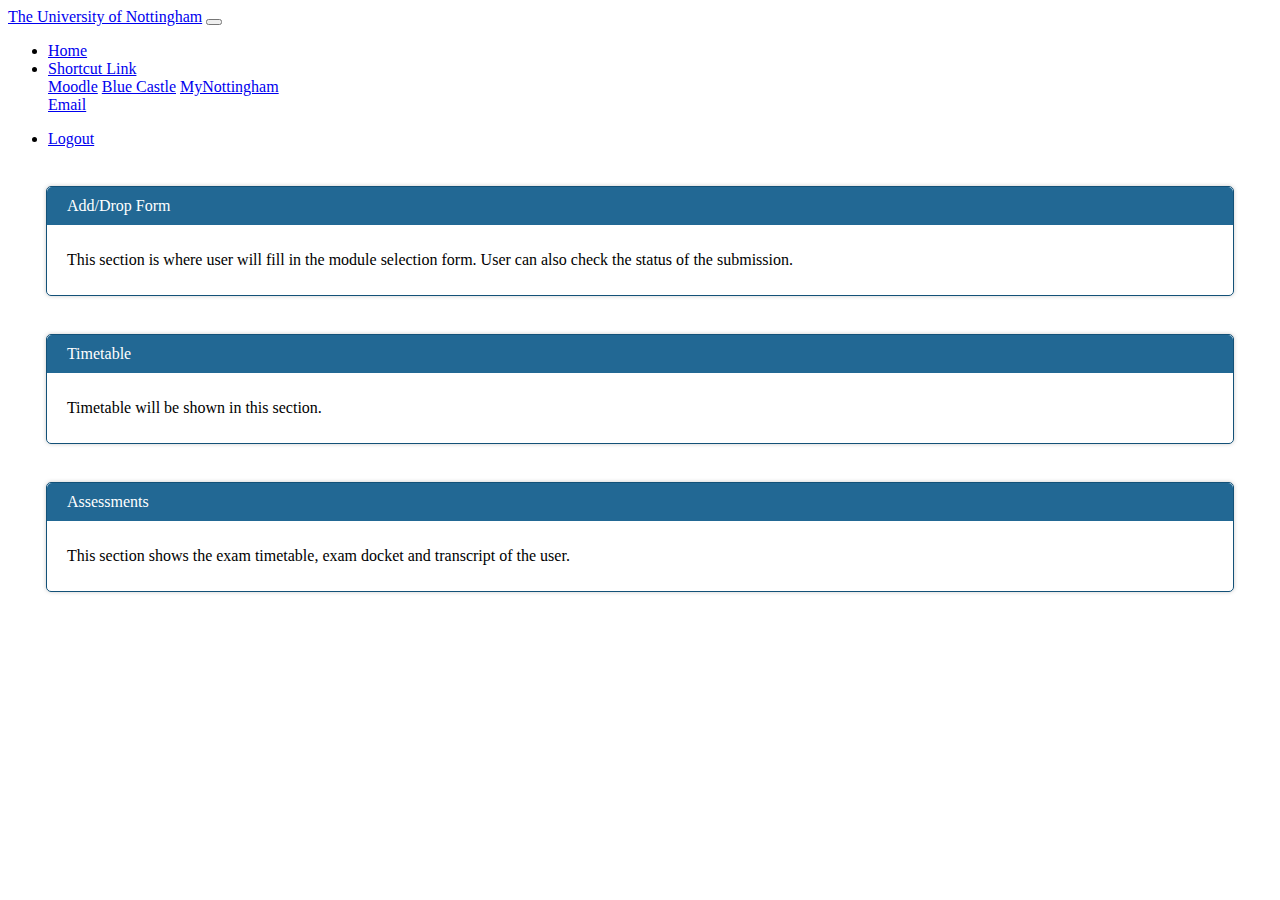
<file: Java-basics/index.html>
<!DOCTYPE html>
<html>
    <head>
         <meta name="viewport" content="width=device-width, initial-scale=1.0">
         <title>The University of Nottingham</title>
         <link rel="stylesheet" href="main.css">
         <link rel="stylesheet" href="https://stackpath.bootstrapcdn.com/bootstrap/4.1.3/css/bootstrap.min.css" integrity="sha384-MCw98/SFnGE8fJT3GXwEOngsV7Zt27NXFoaoApmYm81iuXoPkFOJwJ8ERdknLPMO" crossorigin="anonymous">

    </head>
    <body>
        <header>
                <nav class="navbar navbar-expand-lg navbar-dark bg-dark">
                        <a class="navbar-brand" href="#">The University of Nottingham</a>
                        <button class="navbar-toggler" type="button" data-toggle="collapse" data-target="#navbarSupportedContent" aria-controls="navbarSupportedContent" aria-expanded="false" aria-label="Toggle navigation">
                          <span class="navbar-toggler-icon"></span>
                        </button>
                      
                        <div class="collapse navbar-collapse" id="navbarSupportedContent">
                          <ul class="navbar-nav mr-auto">
                            <li class="nav-item active">
                              <a class="nav-link" href="#">Home <span class="sr-only">(current)</span></a>
                            </li>

                            <li class="nav-item dropdown">
                              <a class="nav-link dropdown-toggle" href="#" id="navbarDropdown" role="button" data-toggle="dropdown" aria-haspopup="true" aria-expanded="false">
                                Shortcut Link
                              </a>
                              <div class="dropdown-menu" aria-labelledby="navbarDropdown">
                                <a class="dropdown-item" href="https://moodle.nottingham.ac.uk/my/">Moodle</a>
                                <a class="dropdown-item" href="https://bluecastle.nottingham.ac.uk/Account/Login?ReturnUrl=%2f">Blue Castle</a>
                                <a class="dropdown-item" href="https://mynottingham.nottingham.ac.uk/psp/psprd/EMPLOYEE/EMPL/h/?tab=UN_IH_GUEST_MALAYSIA">MyNottingham</a>
                                <div class="dropdown-divider"></div>
                                <a class="dropdown-item" href="https://adfs.nottingham.edu.my/adfs/ls/?client-request-id=ed8692cf-e778-4624-8365-a64d47b21751&username=&wa=wsignin1.0&wtrealm=urn%3afederation%3aMicrosoftOnline&wctx=estsredirect%3d2%26estsrequest%[base64]">Email</a>
                              </div>
                            </li>
                            
                          </ul>

                          <ul class="navbar-nav navbar-right">
                                <li class="nav-item">
                                   <a class="nav-link" href="login.html">Logout</a>
                                </li>
                          </ul>
                          
                        </div>
                      </nav>
        </header>
        
        <div class="myPanel">
            <div class="heading">Add/Drop Form</div>
            <div class="body">
                <p>This section is where user will fill in the module selection form. User can also check the status of the submission.</p>
                <div class="showOnHover">
                    <a href="adddrop.html" class="btn btn-xs btn-danger">Add/Drop Form</a>
                    <a href="ADstatus.html" class="btn btn-xs btn-danger">Add/Drop Form Status</a>
                </div>
            </div>
        </div>

        <div class="myPanel">
            <div class="heading">Timetable</div>
            <div class="body">
                 <p>Timetable will be shown in this section.</p>
                 <div class="showOnHover">
                    <a href="" class="btn btn-xs btn-danger">Timetable</a>
                </div>
            </div>
        </div>
        
        <div class="myPanel">
            <div class="heading">Assessments</div>
            <div class="body">
                 <p>This section shows the exam timetable, exam docket and transcript of the user.</p>
                 <div class="showOnHover">
                    <a href="" class="btn btn-xs btn-danger">Exam Timetable</a>
                    <a href="" class="btn btn-xs btn-danger">Exam Docket</a>
                    <a href="" class="btn btn-xs btn-danger">Marks</a>
                 </div>
            </div>
        </div>

        <!--JQuery-->
        <script src="https://code.jquery.com/jquery-3.3.1.slim.min.js" integrity="sha384-q8i/X+965DzO0rT7abK41JStQIAqVgRVzpbzo5smXKp4YfRvH+8abtTE1Pi6jizo" crossorigin="anonymous"></script>
        <!--Optional JS--> 
        <script src="https://stackpath.bootstrapcdn.com/bootstrap/4.1.3/js/bootstrap.min.js" integrity="sha384-ChfqqxuZUCnJSK3+MXmPNIyE6ZbWh2IMqE241rYiqJxyMiZ6OW/JmZQ5stwEULTy" crossorigin="anonymous"></script>
  
        

    </body>
</html>
</file>
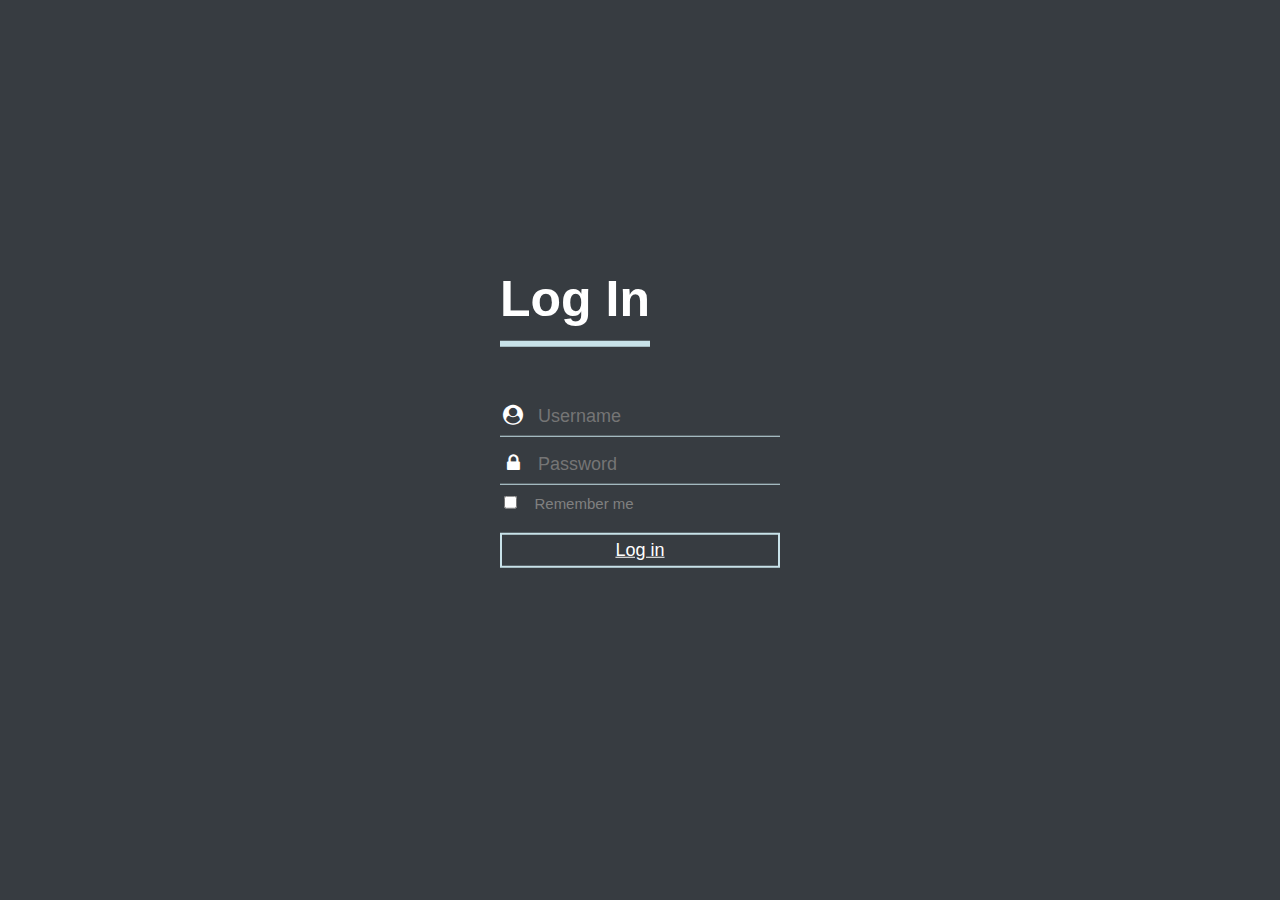
<file: Java-basics/login.html>
<!DOCTYPE html>
<html>
<head>
    <meta charset="UTF-8">
    <meta name="viewport" content="width=device-width, initial-scale=1.0">
    <title>The University of Nottingham</title>
    <link rel="stylesheet" href="style2.css">

</head>

<body>
    <div class="login-box">
        <!-- large size login word -->
        <h1>Log In</h1>
        <div class="textbox">
            <i class="fa fa-user-circle"></i>
            <input type="text" placeholder="Username" name="exampleInputName1" value="">
        </div>

        <div class="textbox">
            <i class="fa fa-lock"></i>
            <input type="password" placeholder="Password" name="exampleInputPass1" value="">
        </div>

        <div class="textbox-check">
            <input type="checkbox" class="textbox-check-input" id="exampleCheck1">
            <label class="textbox-check-label" for="exampleCheck1">Remember me</label>
        </div>

        <div class="login-button">
            <!-- <input class="btn2" type="button" name="" value="Log in"> -->
            <a href="index.html" class="btn btn-primary">Log in</a>
                    
        </div>

    </div>
</body>
</html>
</file>
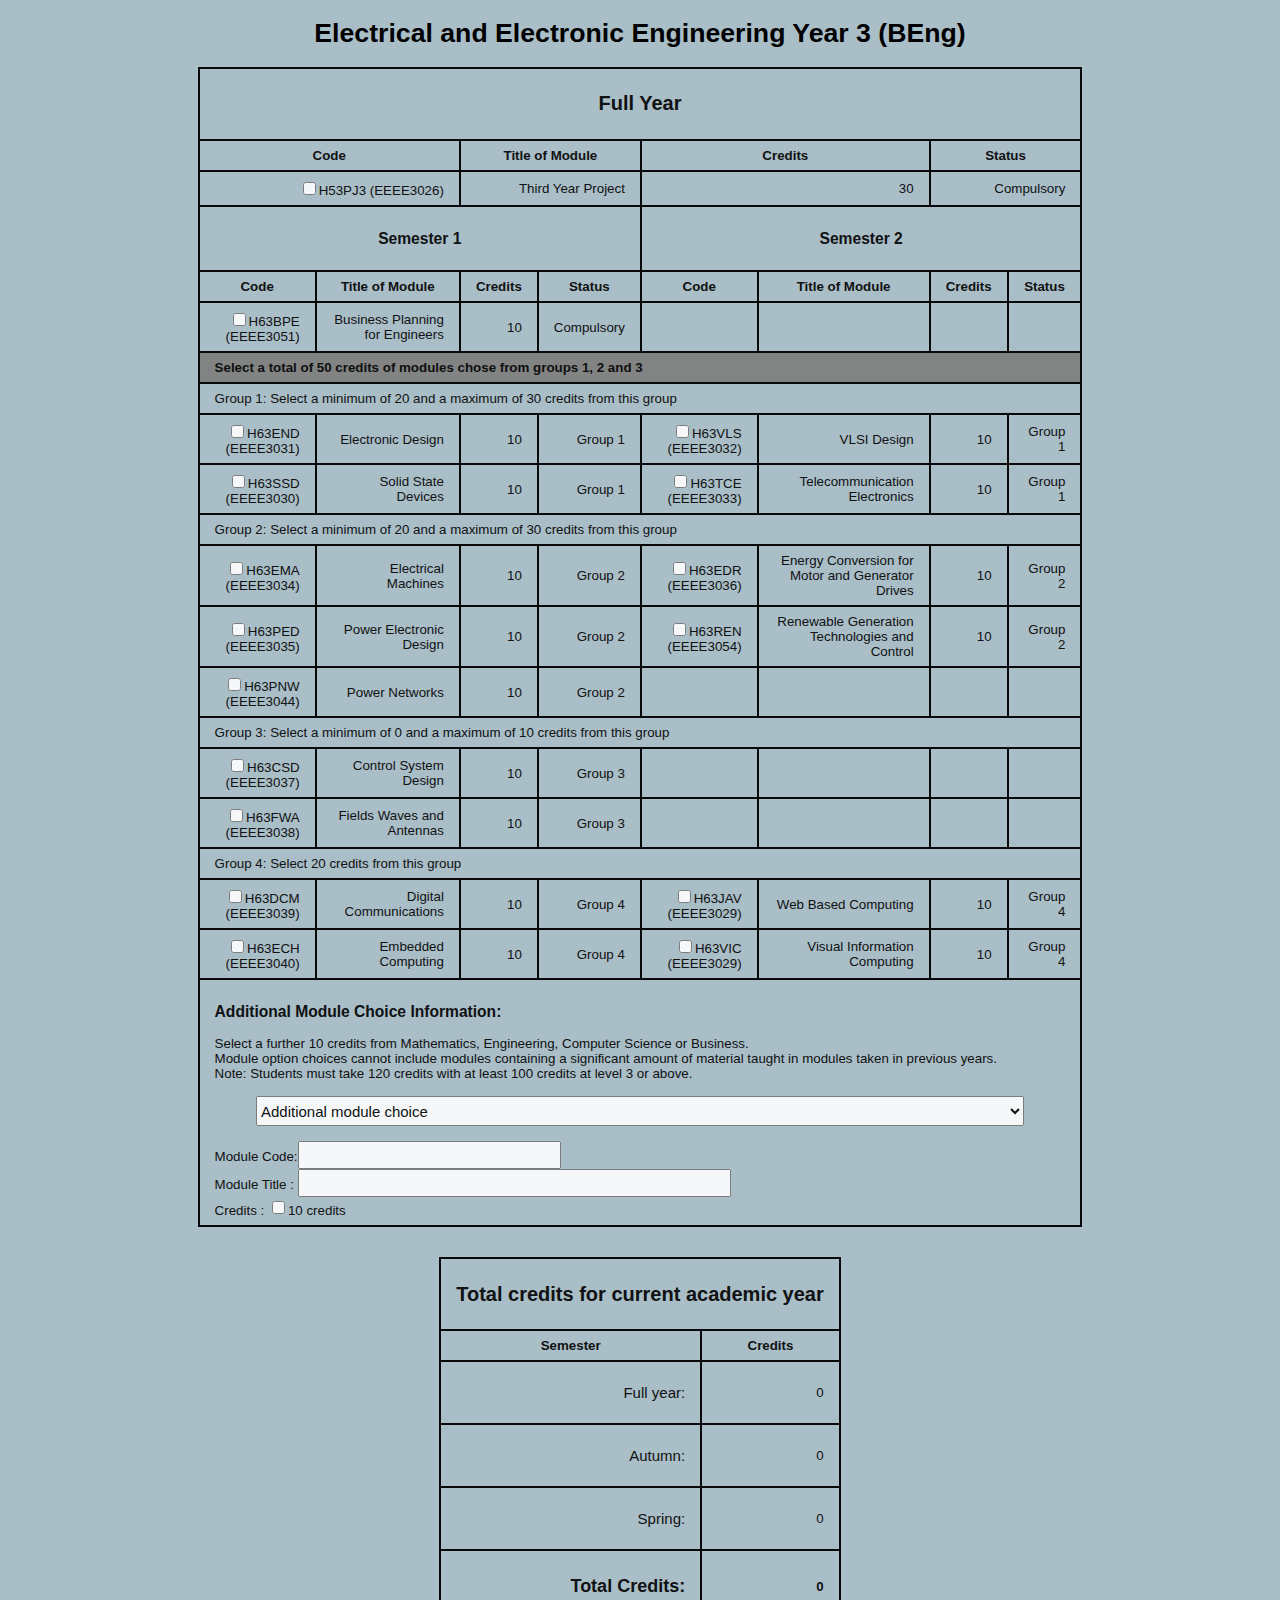
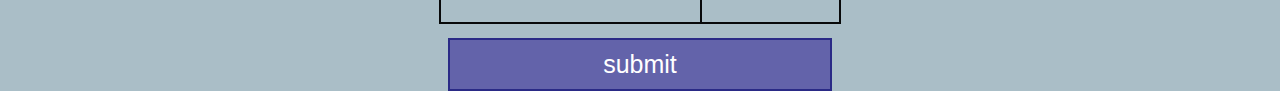
<file: Java-basics/Y3beng.html>
<!DOCTYPE html>
<html>
<head>
    <meta charset="UTF-8">
    <meta http-equiv="X-UA-Compatible" content="IE=edge">
    <meta name="viewport" content="width=device-width, initial-scale=1.0">
    <title>EEEE Year3 (BEng)</title>
    <link rel="stylesheet" href="style3.css">

</head>

<header>
    <h1>Electrical and Electronic Engineering Year 3 (BEng)</h1>
</header>

<body>
    <div class="Y3B" id="Y3B">
    <form id="module" action="http://localhost/phpprogram/example.php" method="post">
    <table class="EEEEY3B" style="width:70%">
        <tr class="header_row">
            <th colspan="8"><h2>Full Year</h2></th>
        </tr>
        <tr>
            <th colspan="2">Code</th>
            <th colspan="2">Title of Module</th>
            <th colspan="2">Credits</th>
            <th colspan="2">Status</th>
        </tr>
        <tr>
            <td colspan="2"><input type="checkbox" name="EEEE3026[]" class="fullyear" value="30">H53PJ3 (EEEE3026)</td>
            <td colspan="2">Third Year Project</td>
            <td colspan="2">30</td>
            <td colspan="2">Compulsory</td>
        </tr>
        <tr>
            <th colspan="4"><h3>Semester 1</h3></th>
            <th colspan="4"><h3>Semester 2</h3></th>
        </tr>
        <tr>
            <th>Code</th>
            <th>Title of Module</th>
            <th>Credits</th>
            <th>Status</th>
            <th>Code</th>
            <th>Title of Module</th>
            <th>Credits</th>
            <th>Status</th>            
        </tr>
        <tr>
            <td><input type="checkbox" name="EEEE3051[]" class="autumn" value="10">H63BPE (EEEE3051)</td>
            <td>Business Planning for Engineers</td>
            <td>10</td>
            <td>Compulsory</td>
            <td></td>
            <td></td>
            <td></td>
            <td></td>            
        </tr>
        <tr style="background-color:gray">
            <td colspan="8" style="text-align:left;"><b>Select a total of 50 credits of modules chose from groups 1, 2 and 3</b></td>
        </tr>
        <tr>
            <td colspan="8" style="text-align:left;">Group 1: Select a minimum of 20 and a maximum of 30 credits from this group</td>
        </tr>
        <tr>
            <td><input type="checkbox" name="group1a" class="autumn" value="10" onclick="require1()">H63END (EEEE3031)</td>
            <td>Electronic Design</td>
            <td>10</td>
            <td>Group 1</td>
            <td><input type="checkbox" name="group1b" class="spring" value="10" onclick="require1()">H63VLS (EEEE3032)</td>
            <td>VLSI Design</td>
            <td>10</td>
            <td>Group 1</td>            
        </tr>
        <tr>
            <td><input type="checkbox" name="group1c" class="autumn" value="10" onclick="require1()">H63SSD (EEEE3030)</td>
            <td>Solid State Devices</td>
            <td>10</td>
            <td>Group 1</td>
            <td><input type="checkbox" name="group1d" class="spring" value="10" onclick="require1()">H63TCE (EEEE3033)</td>
            <td>Telecommunication Electronics</td>
            <td>10</td>
            <td>Group 1</td>
        </tr>   
        <tr>
            <td colspan="8" style="text-align:left;">Group 2: Select a minimum of 20 and a maximum of 30 credits from this group</td>
        </tr> 
        <tr>
            <td><input type="checkbox" name="group2a" class="autumn" value="10" onclick="require2()">H63EMA (EEEE3034)</td>
            <td>Electrical Machines</td>
            <td>10</td>
            <td>Group 2</td>
            <td><input type="checkbox" name="group2b" class="spring" value="10" onclick="require2()">H63EDR (EEEE3036)</td>
            <td>Energy Conversion for Motor and Generator Drives</td>
            <td>10</td>
            <td>Group 2</td>           
        </tr>  
        <tr>
            <td><input type="checkbox" name="group2c" class="autumn" value="10" onclick="require2()">H63PED (EEEE3035)</td>
            <td>Power Electronic Design</td>
            <td>10</td>
            <td>Group 2</td>
            <td><input type="checkbox" name="group2d" class="spring" value="10" onclick="require2()">H63REN (EEEE3054)</td>
            <td>Renewable Generation Technologies and Control</td>
            <td>10</td>
            <td>Group 2</td>
        </tr>   
        <tr>
            <td><input type="checkbox" name="group2e" class="autumn" value="10" onclick="require2()">H63PNW (EEEE3044)</td>
            <td>Power Networks</td>
            <td>10</td>
            <td>Group 2</td>
            <td></td>
            <td></td>
            <td></td>
            <td></td>
        </tr>  
        <tr>
            <td colspan="8" style="text-align:left;">Group 3: Select a minimum of 0 and a maximum of 10 credits from this group</td>
        </tr> 
        <tr>
            <td><input type="checkbox" name="group3a" class="autumn" value="10" onclick="require3()">H63CSD (EEEE3037)</td>
            <td>Control System Design</td>
            <td>10</td>
            <td>Group 3</td>
            <td></td>
            <td></td>
            <td></td>
            <td></td>

        </tr>
        <tr>
            <td><input type="checkbox" name="group3b" class="autumn" value="10" onclick="require3()">H63FWA (EEEE3038)</td>
            <td>Fields Waves and Antennas</td>
            <td>10</td>
            <td>Group 3</td>
            <td></td>
            <td></td>
            <td></td>
            <td></td>
        </tr> 
        <tr>
            <td colspan="8" style="text-align:left;">Group 4: Select 20 credits from this group</td>
        </tr>  
        <tr>
            <td><input type="checkbox" name=group4a class="autumn" id="checks" value="10" >H63DCM (EEEE3039)</td>
            <td>Digital Communications</td>
            <td>10</td>
            <td>Group 4</td>
            <td><input type="checkbox" name=group4b class="spring" value="10" >H63JAV (EEEE3029)</td>
            <td>Web Based Computing</td>
            <td>10</td>
            <td>Group 4</td>
        </tr>
        <tr>
            <td><input type="checkbox" name=group4c class="autumn" value="10" >H63ECH (EEEE3040)</td>
            <td>Embedded Computing</td>
            <td>10</td>
            <td>Group 4</td>
            <td><input type="checkbox" name=group4d class="spring" value="10" >H63VIC (EEEE3029)</td>
            <td>Visual Information Computing</td>
            <td>10</td>
            <td>Group 4</td>
        </tr> 
        <tr>
            <td colspan="8" style="text-align:left;"><h3>Additional Module Choice Information:</h3>Select a further 10 credits from Mathematics, Engineering, Computer Science or Business.<br>Module option choices cannot include modules containing a significant amount of material taught in modules taken in previous years.
            <br>Note: Students must take 120 credits with at least 100 credits at level 3 or above.<br><br>
            <select class="form-control" onchange="window.location.href=this.value;" style="width:60%;height:30px;font-size:15px;">
                    <option selected>Additional module choice</option>
                    <option value="https://mynottingham.nottingham.ac.uk/psp/psprd/EMPLOYEE/HRMS/c/UN_PROG_AND_MOD_EXTRACT.UN_PAM_CRSE_EXTRCT.GBL">Arts & Education (Foundation)</option>
                    <option value="2">Biomedical Sciences</option>
                    <option value="3">Biosciences</option>
            </select>
            <br><br>
            <br>Module Code:<input type="text" name="code" style="width:30%;height:22px;font-size:15px;">
            <br>Module Title     : <input type="text" name="title" style="width:50%;height:22px;font-size:15px;">
            <br>Credits     :   <input type="checkbox" class="add_cred" name="add_cred" id="add_cred_Total" value="10" onclick="getAdd_Cred()" style="height:15px;font-size:15px;">10 credits    
            </td>
        </tr>
                
    </table>

    <br><br>
    <table>
        <tr>
            <th colspan="2"><h2>Total credits for current academic year</h2></th>
        </tr>

        <tr>
            <th>Semester</th>
            <th>Credits</th>
        </tr>

        <tr><div class="FullYearCredit">
            <td><p style="font-size:15px">Full year: </p></td>
            <td><span id="fullyearTotal">0</span></td>
        </div></tr>

        <tr><div class="AutumnCredit">
            <td><p style="font-size:15px">Autumn: </p></td>
            <td><span id="autumnTotal">0</span> </td>
        </div></tr>

        <tr><div class="SpringCredit">
            <td><p style="font-size:15px">Spring: </p></td>
            <td><span id="springTotal">0</span> </td>
        </div></tr>

        <tr><div class="grandTotalCredit">
            <td><b><p style="font-size:18px">Total Credits: </b></p></td>
            <td><b><span id="grandTotal">0</span></b></td>
        </div></tr>

    </table>
    
    <div id="totalAdd_Cred">0</div>
    
    <p><input type="submit" class="button" value="submit"/></p>

    </form>
    </div>

    <script>  
        var checkbox_full = document.getElementsByClassName('fullyear');     
        var checkbox_aut = document.getElementsByClassName('autumn');
        var checkbox_spr = document.getElementsByClassName('spring');
        var FullYearTotal  = document.getElementById('fullyearTotal');
        var AutumnTotal  = document.getElementById('autumnTotal');
        var SpringTotal  = document.getElementById('springTotal');
        const MAX_CRED_AUT_ = 60, MAX_CRED_SPR_ = 60;
            
            //"(this.checked ? 1 : -1);" this sees if checkbox is checked or unchecked   by adding or subtracting it (1 :-1)
            //make sure that each checkbox total is added if its checked
            for (var i=0; i < checkbox_full.length; i++) {
                checkbox_full[i].onchange = function() {
                
                    var add_full = this.value * (this.checked ? 1 : -1);
                    
                    fullyearTotal.innerHTML = parseFloat(fullyearTotal.innerHTML) + add_full;
                    grandTotal.innerHTML = parseFloat(fullyearTotal.innerHTML) + parseFloat(springTotal.innerHTML) + parseFloat(autumnTotal.innerHTML)+ parseFloat(document.getElementById('totalAdd_Cred').innerHTML);
                }
            }
            for (var j=0; j < checkbox_aut.length; j++) {
                checkbox_aut[j].onchange = function() {
                  
                    var add_aut = this.value * (this.checked ? 1 : -1);
                    
                    autumnTotal.innerHTML = parseFloat(autumnTotal.innerHTML) + add_aut;
                    grandTotal.innerHTML = parseFloat(fullyearTotal.innerHTML) + parseFloat(springTotal.innerHTML) + parseFloat(autumnTotal.innerHTML)+ parseFloat(document.getElementById('totalAdd_Cred').innerHTML);
                
                    if(autumnTotal.innerHTML >= MAX_CRED_AUT_) 
                    {
                        alert("Please bare the responsibility of taking 60 credits in this semester");
                    } 
                    if(grandTotal.innerHTML > 120) 
                    {
                        alert("Please select only 120 credits");
                    } 
                }

            }

            for (var k=0; k < checkbox_spr.length; k++) {
                checkbox_spr[k].onchange = function() {
                
                    var add_spr = this.value * (this.checked ? 1 : -1);
                    
                    springTotal.innerHTML = parseFloat(springTotal.innerHTML) + add_spr;
                    grandTotal.innerHTML = parseFloat(fullyearTotal.innerHTML) + parseFloat(springTotal.innerHTML) + parseFloat(autumnTotal.innerHTML)+ parseFloat(document.getElementById('totalAdd_Cred').innerHTML);

                    if(springTotal.innerHTML >= MAX_CRED_SPR_) 
                    {
                        alert("Please bare the responsibility of taking 60 credits in this Semester");
                    } 
                    if(grandTotal.innerHTML > 120) 
                    {
                        alert("Please select only 120 credits");
                    } 
                   
                }
            }
            function getAdd_Cred()
            {
                //Here we get the total price by calling our function
                //Each function returns a number so by calling them we add the values they return together
                var theForm = document.forms["module"];
                var add_cred = theForm.elements["add_cred"];
                var howmany = 0;
                if (add_cred.checked==true)
                {
                    howmany = 10;
                }

                //display the result
                document.getElementById('totalAdd_Cred').innerHTML = howmany;
                grandTotal.innerHTML = parseFloat(fullyearTotal.innerHTML) + parseFloat(springTotal.innerHTML) + parseFloat(autumnTotal.innerHTML) + parseFloat(document.getElementById('totalAdd_Cred').innerHTML);

            }

    </script>
 
    <script type="text/javascript">

        function require1()
        {
            //Here we get the total price by calling our function
            //Each function returns a number so by calling them we add the values they return together
            var theForm = document.forms["module"];
            var group1a = theForm.elements["group1a"];
            var group1b = theForm.elements["group1b"];
            var group1c = theForm.elements["group1c"];
            var group1d = theForm.elements["group1d"];
            var checkbox_grp1 = 0;
            const MAX_CHECK_1 = 3;
            if (group1a.checked==true)
            {
                checkbox_grp1++;
                if(checkbox_grp1 > MAX_CHECK_1 ) 
                {
                    alert("Please select maximum 30 credits from Group 1");
                    // allInp1[p].checked=false; /* try to Unchek the current checkbox :'(  */
                }
            }
            if (group1b.checked==true)
            {
                checkbox_grp1++;
                if(checkbox_grp1 > MAX_CHECK_1 ) 
                {
                    alert("Please select maximum 30 credits from Group 1");
                    // allInp1[p].checked=false; /* try to Unchek the current checkbox :'(  */
                }
            }
            if (group1c.checked==true)
            {
                checkbox_grp1++;
                if(checkbox_grp1 > MAX_CHECK_1 ) 
                {
                    alert("Please select maximum 30 credits from Group 1");
                    // allInp1[p].checked=false; /* try to Unchek the current checkbox :'(  */
                }
            }
            if (group1d.checked==true)
            {
                checkbox_grp1++;
                if(checkbox_grp1 > MAX_CHECK_1 ) 
                {
                    alert("Please select maximum 30 credits from Group 1");
                    // allInp1[p].checked=false; /* try to Unchek the current checkbox :'(  */
                }
            }
        }   

        function require2()
        {
            //Here we get the total price by calling our function
            //Each function returns a number so by calling them we add the values they return together
            var theForm = document.forms["module"];
            var group2a = theForm.elements["group2a"];
            var group2b = theForm.elements["group2b"];
            var group2c = theForm.elements["group2c"];
            var group2d = theForm.elements["group2d"];
            var group2e = theForm.elements["group2e"];
            var checkbox_grp2 = 0;
            const MAX_CHECK_2 = 3;
            if (group2a.checked==true)
            {
                checkbox_grp2++;
                if(checkbox_grp2 > MAX_CHECK_2 ) 
                {
                    alert("Please select maximum 30 credits from Group 2");
                    // group2a.checked=false; /* try to Unchek the current checkbox :'(  */
                }
            }
            if (group2b.checked==true)
            {
                checkbox_grp2++;
                if(checkbox_grp2 > MAX_CHECK_2 ) 
                {
                    alert("Please select maximum 30 credits from Group 2");
                    // allInp1[p].checked=false; /* try to Unchek the current checkbox :'(  */
                }
            }
            if (group2c.checked==true)
            {
                checkbox_grp2++;
                if(checkbox_grp2 > MAX_CHECK_2 ) 
                {
                    alert("Please select maximum 30 credits from Group 2");
                    // allInp1[p].checked=false; /* try to Unchek the current checkbox :'(  */
                }
            }
            if (group2d.checked==true)
            {
                checkbox_grp2++;
                if(checkbox_grp2 > MAX_CHECK_2 ) 
                {
                    alert("Please select maximum 30 credits from Group 2");
                    // allInp1[p].checked=false; /* try to Unchek the current checkbox :'(  */
                }
            }
            if (group2e.checked==true)
            {
                checkbox_grp2++;
                if(checkbox_grp2 > MAX_CHECK_2 ) 
                {
                    alert("Please select maximum 30 credits from Group 2");
                    // allInp1[p].checked=false; /* try to Unchek the current checkbox :'(  */
                }
            }

        }   

        function require3()
        {
            //Here we get the total price by calling our function
            //Each function returns a number so by calling them we add the values they return together
            var theForm = document.forms["module"];
            var group3a = theForm.elements["group3a"];
            var group3b = theForm.elements["group3b"];
            var checkbox_grp3 = 0;
            const MAX_CHECK_3 = 1;
            if (group3a.checked==true)
            {
                checkbox_grp3++;
                if(checkbox_grp3 > MAX_CHECK_3 ) 
                {
                    alert("Please select maximum 10 credits from Group 3");
                    // allInp1[p].checked=false; /* try to Unchek the current checkbox :'(  */
                }

            }
            if (group3b.checked==true)
            {
                checkbox_grp3++;
                if(checkbox_grp3 > MAX_CHECK_3 ) 
                {
                    alert("Please select maximum 10 credits from Group 3");
                    // allInp1[p].checked=false; /* try to Unchek the current checkbox :'(  */
                }

            }

        }   

        // function blah1(){

        //     var allInp1 = document.getElementsByName('group1[]');
        //     const MAX_CHECK_1 = 3; /*How many checkbox could be checked*/
        //     var nbChk1 =0;
        //     for(var p= 0; p<allInp1.length; p++)
        //     {
        //         if(allInp1[p].type.toLowerCase()=='checkbox' && allInp1[p].checked) /*OR
        //         if(allInp[i].type.toLowerCase()=='checkbox' && allInp[i].checked===true) */
        //         {   
                   
        //             nbChk1++;
                    
        //             if(nbChk1 > MAX_CHECK_1 ) 
        //             {
        //                 alert("Please select maximum 30 credits from Group 1");
        //                 // allInp1[p].checked=false; /* try to Unchek the current checkbox :'(  */
        //             }

        //         }
        //     }
        // }

        function blah2(){

            var allInp2 = document.getElementsByName('group2[]');
            const MAX_CHECK_2 = 3; /*How many checkbox could be checked*/
            var nbChk2 =0;
            for(var q= 0; q<allInp2.length; q++)
            {
                if(allInp2[q].type.toLowerCase()=='checkbox' && allInp2[q].checked) /*OR
                if(allInp[i].type.toLowerCase()=='checkbox' && allInp[i].checked===true) */
                {   
                
                    nbChk2++;
                    
                    if(nbChk2 > MAX_CHECK_2 ) 
                    {
                        alert("Please select maximum 30 credits from Group 2");
                        // allInp2[q].checked=false; /* try to Unchek the current checkbox :'(  */
                    }

                }
            }
              
        }
        // function blah3(){

        //     var allInp3 = document.getElementsByName('group3[]');
        //     // var allInp_3b = document.getElementsByName('group3b');
        //     const MAX_CHECK_3 = 1; /*How many checkbox could be checked*/
        //     var nbChk3 =0;

        //     for(var r= 0; r<allInp3.length; r++)
        //     {
        //         if(allInp3[r].type.toLowerCase()=='checkbox' && allInp3[r].checked) /*OR
        //         if(allInp[i].type.toLowerCase()=='checkbox' && allInp[i].checked===true) */
        //         {   
                
        //             nbChk3++;
                    
        //             if(nbChk3 > MAX_CHECK_3 ) 
        //             {
        //                 alert("Please select maximum 10 credits from Group 3");
        //                 // allInp3[r].checked=false; /* try to Unchek the current checkbox :'(  */
        //             }

        //         }                    
        //     }
        // }
        
        
    </script>    


</body>

</html>
</file>
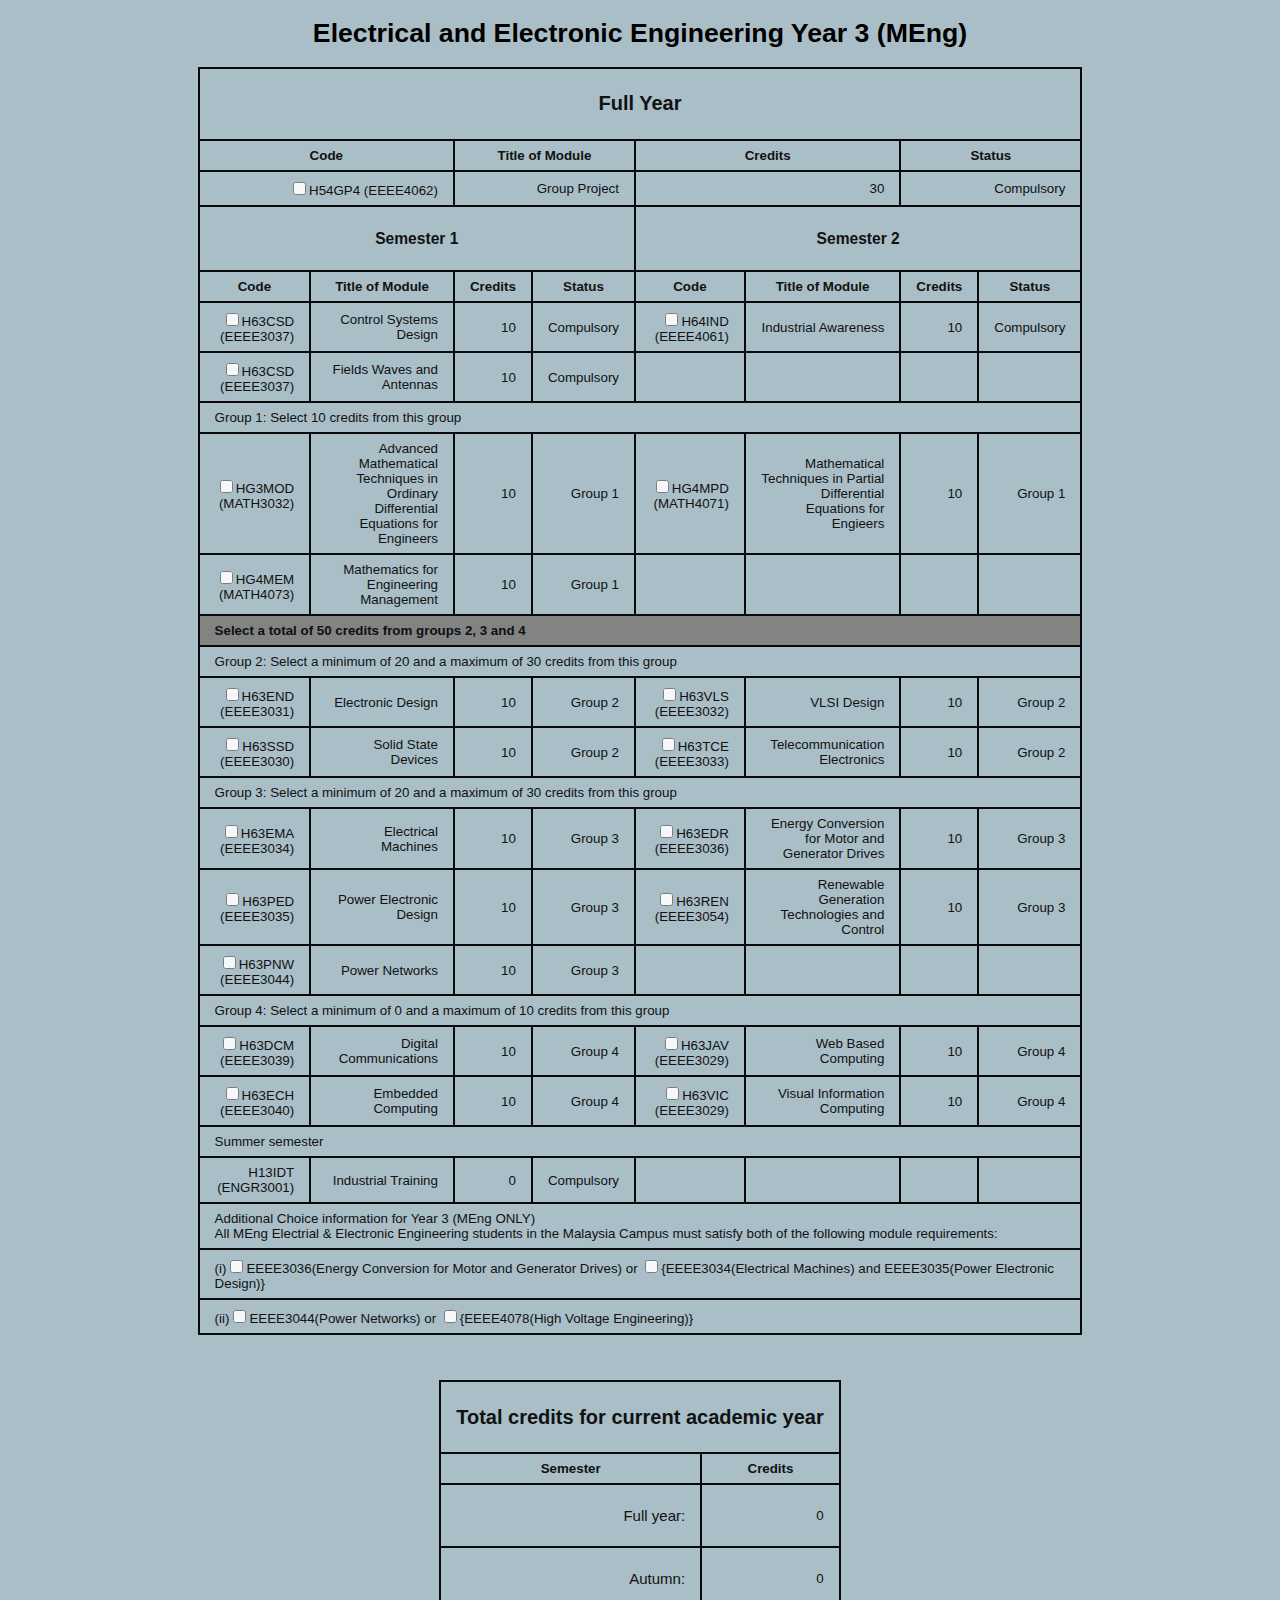
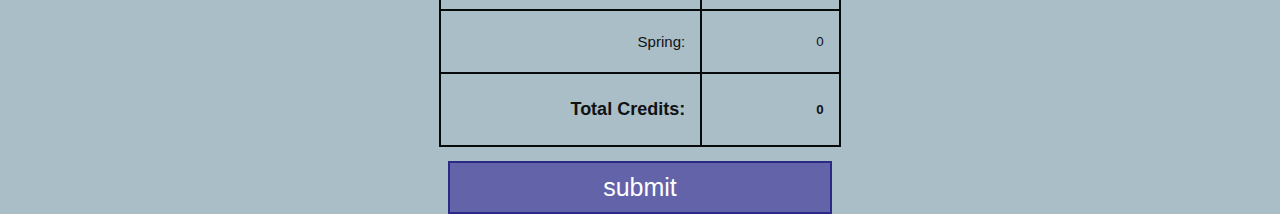
<file: Java-basics/Y3meng.html>
<!DOCTYPE html>
<html>
<head>
    <meta charset="UTF-8">
    <meta http-equiv="X-UA-Compatible" content="IE=edge">
    <meta name="viewport" content="width=device-width, initial-scale=1.0">
    <title>EEEE Year3 (MEng)</title>
    <link rel="stylesheet" href="style5.css">

</head>

<header>
    <h1>Electrical and Electronic Engineering Year 3 (MEng)</h1>
</header>

<body>
    <div class="Y3M" id="Y3M">
    <form id="form_Y3M" action="http://localhost/phpprogram/Y3Meng.php" method="post">
    <table class="EEEEY3M" style="width:70%">
        <tr class="header_row">
            <th colspan="8"><h2>Full Year</h2></th>
        </tr>
        <tr>
            <th colspan="2">Code</th>
            <th colspan="2">Title of Module</th>
            <th colspan="2">Credits</th>
            <th colspan="2">Status</th>
        </tr>
        <tr>
            <td colspan="2"><input type="checkbox" name="EEEE4062[]" class="fullyear_Y3M" value="30" onclick="calculateTotal_Y3M()">H54GP4 (EEEE4062)</td>
            <td colspan="2">Group Project</td>
            <td colspan="2">30</td>
            <td colspan="2">Compulsory</td>
        </tr>
        <tr>
            <th colspan="4"><h3>Semester 1</h3></th>
            <th colspan="4"><h3>Semester 2</h3></th>
        </tr>
        <tr>
            <th>Code</th>
            <th>Title of Module</th>
            <th>Credits</th>
            <th>Status</th>
            <th>Code</th>
            <th>Title of Module</th>
            <th>Credits</th>
            <th>Status</th>            
        </tr>
        <tr>
            <td><input type="checkbox" name="EEEE3037[]" class="autumn_Y3M" value="10" onclick="calculateTotal_Y3M()">H63CSD (EEEE3037)</td>
            <td>Control Systems Design</td>
            <td>10</td>
            <td>Compulsory</td>
            <td><input type="checkbox" name="EEEE4061[]" class="spring_Y3M" value="10" onclick="calculateTotal_Y3M()">H64IND (EEEE4061)</td>
            <td>Industrial Awareness</td>
            <td>10</td>
            <td>Compulsory</td>            
        </tr>
        <tr>
            <td><input type="checkbox" name="EEEE3038[]" class="autumn_Y3M" value="10" onclick="calculateTotal_Y3M()">H63CSD (EEEE3037)</td>
            <td>Fields Waves and Antennas</td>
            <td>10</td>
            <td>Compulsory</td>
            <td></td>
            <td></td>
            <td></td>
            <td></td>
        </tr>
        <tr>
            <td colspan="8" style="text-align:left;">Group 1: Select 10 credits from this group</td>
        </tr> 
        <tr>
            <td><input type="checkbox" name="g1_Y3M[]" class="autumn_Y3M" value="10" onclick="restriction1_Y3M()">HG3MOD (MATH3032)</td>
            <td>Advanced Mathematical Techniques in Ordinary Differential Equations for Engineers</td>
            <td>10</td>
            <td>Group 1</td>
            <td><input type="checkbox" name="g1_Y3M[]" class="spring_Y3M" value="10" onclick="restriction1_Y3M()">HG4MPD (MATH4071)</td>
            <td>Mathematical Techniques in Partial Differential Equations for Engieers</td>
            <td>10</td>
            <td>Group 1</td>           
        </tr>  
        <tr>
            <td><input type="checkbox" name="g1_Y3M[]" class="autumn_Y3M" value="10" onclick="restriction1_Y3M()">HG4MEM (MATH4073)</td>
            <td>Mathematics for Engineering Management</td>
            <td>10</td>
            <td>Group 1</td>
            <td></td>
            <td></td>
            <td></td>
            <td></td>
        </tr>

        <tr style="background-color:gray">
            <td colspan="8" style="text-align:left;"><b>Select a total of 50 credits from groups 2, 3 and 4</b></td>
        </tr>
        <tr>
            <td colspan="8" style="text-align:left;">Group 2: Select a minimum of 20 and a maximum of 30 credits from this group</td>
        </tr>
        <tr>
            <td><input type="checkbox" name="g2_Y3M[]" class="autumn_Y3M" value="10" onclick="restriction2_Y3M()">H63END (EEEE3031)</td>
            <td>Electronic Design</td>
            <td>10</td>
            <td>Group 2</td>
            <td><input type="checkbox" name="g2_Y3M[]" class="spring_Y3M" value="10" onclick="restriction2_Y3M()">H63VLS (EEEE3032)</td>
            <td>VLSI Design</td>
            <td>10</td>
            <td>Group 2</td>            
        </tr>
        <tr>
            <td><input type="checkbox" name="g2_Y3M[]" class="autumn_Y3M" value="10" onclick="restriction2_Y3M()">H63SSD (EEEE3030)</td>
            <td>Solid State Devices</td>
            <td>10</td>
            <td>Group 2</td>
            <td><input type="checkbox" name="g2_Y3M[]" class="spring_Y3M" value="10" onclick="restriction2_Y3M()">H63TCE (EEEE3033)</td>
            <td>Telecommunication Electronics</td>
            <td>10</td>
            <td>Group 2</td>
        </tr>   
        <tr>
            <td colspan="8" style="text-align:left;">Group 3: Select a minimum of 20 and a maximum of 30 credits from this group</td>
        </tr> 
        <tr>
            <td><input type="checkbox" name="g3_Y3M[]" class="autumn_Y3M" value="10" onclick="restriction3_Y3M()">H63EMA (EEEE3034)</td>
            <td>Electrical Machines</td>
            <td>10</td>
            <td>Group 3</td>
            <td><input type="checkbox" name="g3_Y3M[]" class="spring_Y3M" value="10" onclick="restriction3_Y3M()">H63EDR (EEEE3036)</td>
            <td>Energy Conversion for Motor and Generator Drives</td>
            <td>10</td>
            <td>Group 3</td>           
        </tr>  
        <tr>
            <td><input type="checkbox" name="g3_Y3M[]" class="autumn_Y3M" value="10" onclick="restriction3_Y3M()">H63PED (EEEE3035)</td>
            <td>Power Electronic Design</td>
            <td>10</td>
            <td>Group 3</td>
            <td><input type="checkbox" name="g3_Y3M[]" class="spring_Y3M" value="10" onclick="restriction3_Y3M()">H63REN (EEEE3054)</td>
            <td>Renewable Generation Technologies and Control</td>
            <td>10</td>
            <td>Group 3</td>
        </tr>   
        <tr>
            <td><input type="checkbox" name="g3_Y3M[]" class="autumn_Y3M" value="10" onclick="restriction3_Y3M()">H63PNW (EEEE3044)</td>
            <td>Power Networks</td>
            <td>10</td>
            <td>Group 3</td>
            <td></td>
            <td></td>
            <td></td>
            <td></td>
        </tr>   
        <tr>
            <td colspan="8" style="text-align:left;">Group 4: Select a minimum of 0 and a maximum of 10 credits from this group</td>
        </tr>  
        <tr>
            <td><input type="checkbox" name=g4_Y3M[] class="autumn_Y3M" value="10" onclick="restriction4_Y3M()">H63DCM (EEEE3039)</td>
            <td>Digital Communications</td>
            <td>10</td>
            <td>Group 4</td>
            <td><input type="checkbox" name=g4_Y3M[] class="spring_Y3M" value="10" onclick="restriction4_Y3M()">H63JAV (EEEE3029)</td>
            <td>Web Based Computing</td>
            <td>10</td>
            <td>Group 4</td>
        </tr>
        <tr>
            <td><input type="checkbox" name=g4_Y3M[] class="autumn_Y3M" value="10" onclick="restriction4_Y3M()">H63ECH (EEEE3040)</td>
            <td>Embedded Computing</td>
            <td>10</td>
            <td>Group 4</td>
            <td><input type="checkbox" name=g4_Y3M[] class="spring_Y3M" value="10" onclick="restriction4_Y3M()">H63VIC (EEEE3029)</td>
            <td>Visual Information Computing</td>
            <td>10</td>
            <td>Group 4</td>
        </tr> 
        <tr>
            <td colspan="8" style="text-align:left;">Summer semester</td>
        </tr>  
        <tr>
            <td>H13IDT (ENGR3001)</td>
            <td>Industrial Training</td>
            <td>0</td>
            <td>Compulsory</td>
            <td></td>
            <td></td>
            <td></td>
            <td></td>
        </tr>
        <tr>
            <td colspan="8" style="text-align:left;">Additional Choice information for Year 3 (MEng ONLY)<br>All MEng Electrial & Electronic Engineering students in the Malaysia Campus must satisfy both of the following module requirements:</td>
        </tr>  
        <tr>
            <td colspan="8" style="text-align:left;">(i)<input type="checkbox">EEEE3036(Energy Conversion for Motor and Generator Drives) or <input type="checkbox">{EEEE3034(Electrical Machines) and EEEE3035(Power Electronic Design)}</td>
        </tr>
        <tr>
            <td colspan="8" style="text-align:left;">(ii)<input type="checkbox">EEEE3044(Power Networks) or <input type="checkbox">{EEEE4078(High Voltage Engineering)}</td>
        </tr>

    </table>
    
    <br><br><br>
    <table>
        <tr>
            <th colspan="2"><h2>Total credits for current academic year</h2></th>
        </tr>

        <tr>
            <th>Semester</th>
            <th>Credits</th>
        </tr>

        <tr><div class="FullYearCredit_Y3M">
            <td><p style="font-size:15px">Full year: </p></td>
            <td><span id="fullyearTotal_Y3M">0</span></td>
        </div></tr>

        <tr><div class="AutumnCredit_Y3M">
            <td><p style="font-size:15px">Autumn: </p></td>
            <td><span id="autumnTotal_Y3M">0</span> </td>
        </div></tr>

        <tr><div class="SpringCredit_Y3M">
            <td><p style="font-size:15px">Spring: </p></td>
            <td><span id="springTotal_Y3M">0</span> </td>
        </div></tr>

        <tr><div class="grandTotalCredit_Y3M">
            <td><b><p style="font-size:18px">Total Credits: </b></p></td>
            <td><b><span id="grandTotal_Y3M">0</span></b></td>
        </div></tr>

    </table>
    
    <p><input type="submit" class="button" value="submit"/></p>

    </form>
    </div>

    <script>  
        var cb_full_Y3M = document.getElementsByClassName('fullyear_Y3M');     
        var cb_aut_Y3M = document.getElementsByClassName('autumn_Y3M');
        var cb_spr_Y3M = document.getElementsByClassName('spring_Y3M');
        var FullYearTotal_Y3M  = document.getElementById('fullyearTotal_Y3M');
        var AutumnTotal_Y3M  = document.getElementById('autumnTotal_Y3M');
        var SpringTotal_Y3M  = document.getElementById('springTotal_Y3M');
        const MAX_CRED_AUT_Y3M = 60, MAX_CRED_SPR_Y3M = 60;

                    
            //"(this.checked ? 1 : -1);" this sees if checkbox is checked or unchecked   by adding or subtracting it (1 :-1)
            //make sure that each checkbox total is added if its checked
            for (var i=0; i < cb_full_Y3M.length; i++) {
                cb_full_Y3M[i].onchange = function() {
                
                    var add_full_Y3M = this.value * (this.checked ? 1 : -1);
                    
                    fullyearTotal_Y3M.innerHTML = parseFloat(fullyearTotal_Y3M.innerHTML) + add_full_Y3M;
                    grandTotal_Y3M.innerHTML = parseFloat(fullyearTotal_Y3M.innerHTML) + parseFloat(springTotal_Y3M.innerHTML) + parseFloat(autumnTotal_Y3M.innerHTML) 
                }
            }
            for (var j=0; j < cb_aut_Y3M.length; j++) {
                cb_aut_Y3M[j].onchange = function() {
                  
                    var add_aut_Y3M = this.value * (this.checked ? 1 : -1);
                    
                    autumnTotal_Y3M.innerHTML = parseFloat(autumnTotal_Y3M.innerHTML) + add_aut_Y3M;
                    grandTotal_Y3M.innerHTML = parseFloat(fullyearTotal_Y3M.innerHTML) + parseFloat(springTotal_Y3M.innerHTML) + parseFloat(autumnTotal_Y3M.innerHTML)
                
                    if(autumnTotal_Y3M.innerHTML >= MAX_CRED_AUT_Y3M) 
                    {
                        alert("Please bare the responsibility of taking 60 credits in this semester");
                    } 
                    if(grandTotal_Y3M.innerHTML > 120) 
                    {
                        alert("Please select only 120 credits");
                    } 
                }

            }

            for (var k=0; k < cb_spr_Y3M.length; k++) {
                cb_spr_Y3M[k].onchange = function() {
                
                    var add_spr_Y3M = this.value * (this.checked ? 1 : -1);
                    
                    springTotal_Y3M.innerHTML = parseFloat(springTotal_Y3M.innerHTML) + add_spr_Y3M;
                    grandTotal_Y3M.innerHTML = parseFloat(fullyearTotal_Y3M.innerHTML) + parseFloat(springTotal_Y3M.innerHTML) + parseFloat(autumnTotal_Y3M.innerHTML)

                    if(springTotal_Y3M.innerHTML >= MAX_CRED_SPR_Y3M) 
                    {
                        alert("Please bare the responsibility of taking 60 credits in this Semester");
                    } 
                    if(grandTotal_Y3M.innerHTML > 120) 
                    {
                        alert("Please select only 120 credits");
                    } 
                   
                }
            }
    </script>

    <script type="text/javascript">
        function restriction2_Y3M(){

            var allInp = document.getElementsByName('g2_Y3M[]');
            const MAX_CHECK_1 = 3; /*How many checkbox could be checked*/
            var nbChk =0;
            for(var i= 0; i<allInp.length; i++)
            {
                if(allInp[i].type.toLowerCase()=='checkbox' && allInp[i].checked) /*OR
                if(allInp[i].type.toLowerCase()=='checkbox' && allInp[i].checked===true) */
                {   
                   
                    nbChk++;
                    
                    if(nbChk > MAX_CHECK_1 ) 
                    {
                        alert("Please select maximum 30 credits from Group 2");
                        allInp[i].checked=false; /* try to Unchek the current checkbox :'(  */
                    }

                }
            }
        }
    </script>

    <script type="text/javascript">
        function restriction3_Y3M(){

            var allInp = document.getElementsByName('g3_Y3M[]');
            const MAX_CHECK_2 = 3; /*How many checkbox could be checked*/
            var nbChk =0;
            for(var i= 0; i<allInp.length; i++)
            {
                if(allInp[i].type.toLowerCase()=='checkbox' && allInp[i].checked) /*OR
                if(allInp[i].type.toLowerCase()=='checkbox' && allInp[i].checked===true) */
                {   
                
                    nbChk++;
                    
                    if(nbChk > MAX_CHECK_2 ) 
                    {
                        alert("Please select maximum 30 credits from Group 3");
                        allInp[i].checked=false; /* try to Unchek the current checkbox :'(  */
                    }

                }
            }
        }
    </script> 
    
    <script type="text/javascript">
        function restriction4_Y3M(){

            var allInp = document.getElementsByName('g4_Y3M[]');
            // var allInp_3b = document.getElementsByName('group3b');
            const MAX_CHECK_3 = 1; /*How many checkbox could be checked*/
            var nbChk =0;

            for(var i= 0; i<allInp.length; i++)
            {
                if(allInp[i].type.toLowerCase()=='checkbox' && allInp[i].checked) /*OR
                if(allInp[i].type.toLowerCase()=='checkbox' && allInp[i].checked===true) */
                {   
                
                    nbChk++;
                    
                    if(nbChk > MAX_CHECK_3 ) 
                    {
                        alert("Please select maximum 10 credits from Group 4");
                        allInp[i].checked=false; /* try to Unchek the current checkbox :'(  */
                    }

                }
            }
        }
    </script> 
</body>
</html>
</file>
<file: Java-basics/style3.css>
body {
    background: rgb(170, 190, 199);
    font-family: sans-serif;
    font-size: 10pt;
}

header {
    font-family: sans-serif;
    text-align: center;
}

table, th, td {
    border: 2px solid black;
    border-collapse:  collapse;
    opacity: 0.95;
    margin: auto;
}

th, td {
    padding: 7px 15px;
}

td {
    text-align: right;
}

.form-control {
    font-family: sans-serif;
    margin: auto;
    left: 0;
    right: 0;
    position: absolute;
}

#totalAdd_Cred {
    display: none;
}

.button {
    background-color: rgb(99, 99, 170);
    border: 2px solid rgb(42, 42, 134);
    color: white;
    text-align: center;
    font-size: 25px;
    padding: 10px 40px;
    cursor: pointer;
    font-family: sans-serif;
    width: 30%;
    position: absolute;
    margin: auto;
    left: 0;
    right: 0;
}

.button:hover {
    background-color: white;
    color: rgb(99, 99, 170);
}
</file>
<file: Java-basics/style5.css>
body {
    background: rgb(170, 190, 199);
    font-family: sans-serif;
    font-size: 10pt;
}

header {
    font-family: sans-serif;
    text-align: center;
}

table, th, td {
    border: 2px solid black;
    border-collapse:  collapse;
    opacity: 0.95;
    margin: auto;
}

th, td {
    padding: 7px 15px;
}

td {
    text-align: right;
}

.button {
    background-color: rgb(99, 99, 170);
    border: 2px solid rgb(42, 42, 134);
    color: white;
    text-align: center;
    font-size: 25px;
    padding: 10px 40px;
    cursor: pointer;
    font-family: sans-serif;
    width: 30%;
    position: absolute;
    margin: auto;
    left: 0;
    right: 0;
}

.button:hover {
    background-color: white;
    color: rgb(99, 99, 170);
}
</file>
<file: Java-basics/main.css>
@import "https://stackpath.bootstrapcdn.com/font-awesome/4.7.0/css/font-awesome.min.css";

/* index.html */
.myPanel {
    border: 1px ridge #135178;
    border-radius: 5px;
    /* --x y blur color-- */
    box-shadow: 0px 0px 4px #ccc;
    margin: 3%;
}

 .myPanel .heading {
     background: #226894;
     border-radius: 5px 5px 0px 0px;
     color: white;
     padding: 10px 20px; 
}

    .myPanel .body {
        padding: 10px 20px;
    }

    .myPanel .showOnHover {
        display: none;
    }

    .myPanel:hover {
        box-shadow: 0px 0px 10px black;
        border: 0px solid #135178;
    }

    .myPanel:hover .showOnHover {
        display: inline-block;    
    }
</file>
<file: Java-basics/style2.css>
@import "https://stackpath.bootstrapcdn.com/font-awesome/4.7.0/css/font-awesome.min.css";

/* login.html */
body {
    background: rgb(55, 60, 65);
    font-family: sans-serif;
    margin: 0;
    padding: 0px;
}

    .login-box {
        color: white;
        left: 50%;
        position: absolute;
        top: 45%;
        transform: translate(-50%,-50%);
        width: 280px;
    }

    .login-box h1 {
        border-bottom: 6px solid rgb(200, 226, 233);
        float: left;
        font-size: 50px;
        margin-bottom: 50px;
        padding: 13px 0px; 
    }

    .textbox {
        border-bottom: 1px solid rgb(200, 226, 233);
        font-size: 20px;
        margin: 8px 0px;
        overflow: hidden;
        padding: 8px 0;
        width: 100%;
    }

    .textbox i {
        float: left;
        text-align: center;
        width: 26px;
    }

    .textbox input {
        background: none;
        border: none;
        color:white;
        float: left;
        font-size: 18px;
        margin: 0px 10px;
        outline: none;
        width: 80%;
    }

    .textbox-check label {
        color: gray;
        font-family: sans-serif;
        font-size: 15px;
        margin: 0px 10px;
        border-radius: 5px;
        cursor: pointer;
    } 

    .login-button .btn {
        background: none;
        border: 2px solid rgb(200, 226, 233);
        color: white;
        cursor: pointer;
        font-family: sans-serif;
        font-size: 18px;
        margin: 20px 0px;
        padding: 5px;
        width: 95%;    
        float: left;
        text-align: center;
    }

    .login-button a:hover {
        box-shadow: 0px 0px 10px white;
    }
</file>
